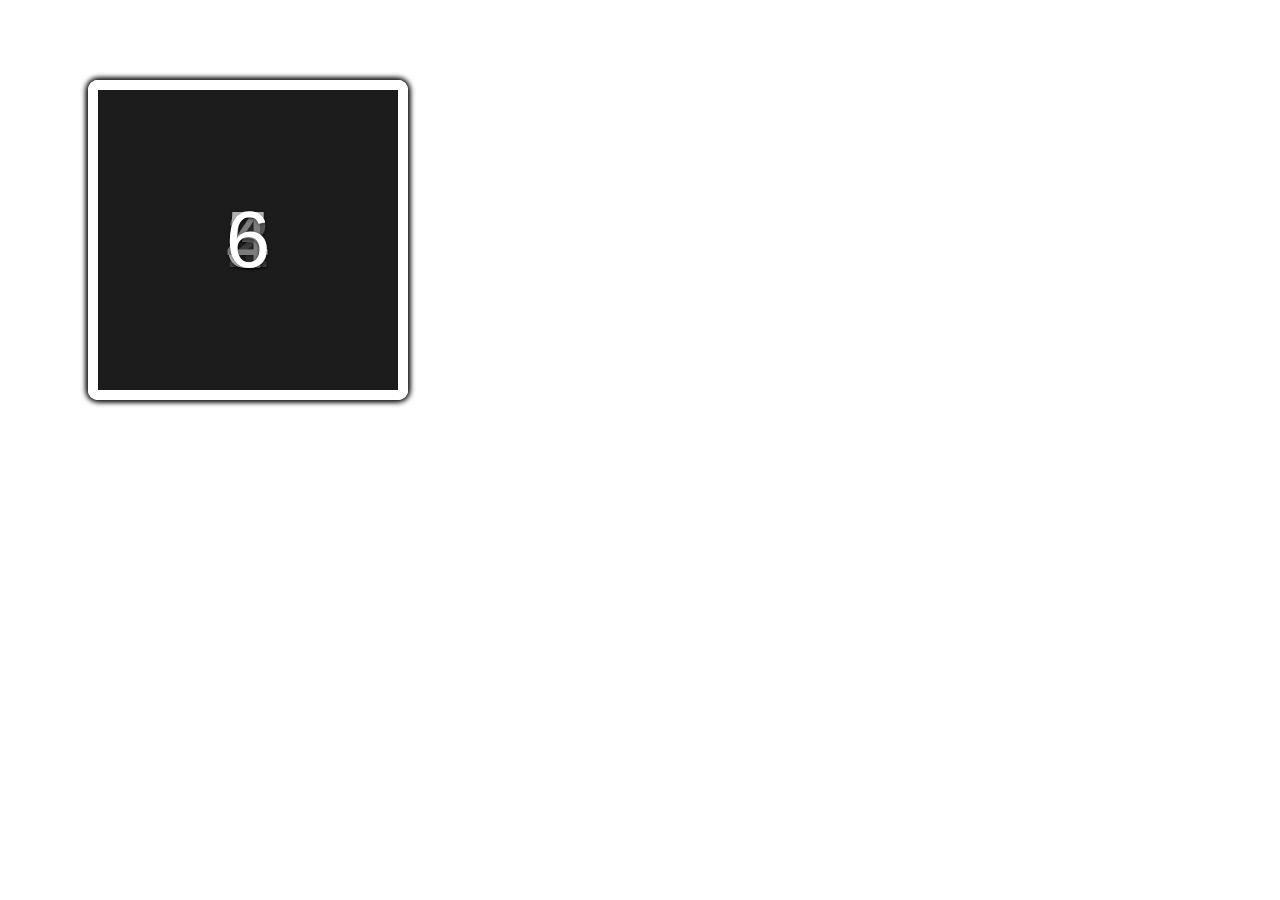
<file: 18.01.17cube/index.html>
<!DOCTYPE HTML>
<html lang="en-US">
<head>
	<meta charset="UTF-8">
	<title>CSS Cube Test</title>
	<link rel="stylesheet" href="main.css">
</head>
<body>
	<div id="wrapper">
		<div id="cube">
			<div class="side" id="side1">1</div>
			<div class="side" id="side2">2</div>
			<div class="side" id="side3">3</div>
			<div class="side" id="side4">4</div>
			<div class="side" id="side5">5</div>
			<div class="side" id="side6">6</div>
		</div>
	</div>
	<script src="http://cdnjs.cloudflare.com/ajax/libs/jquery/3.1.1/jquery.min.js"></script>
	<script>
		$(function(){
			$(document).mousemove(function(e){
				$('#cube').css({
					'-moz-transform':'rotateX('+e.pageY+'deg) rotateY('+e.pageX+'deg)'
				});
			});
		});
	</script>
</body>
</html>
</file>
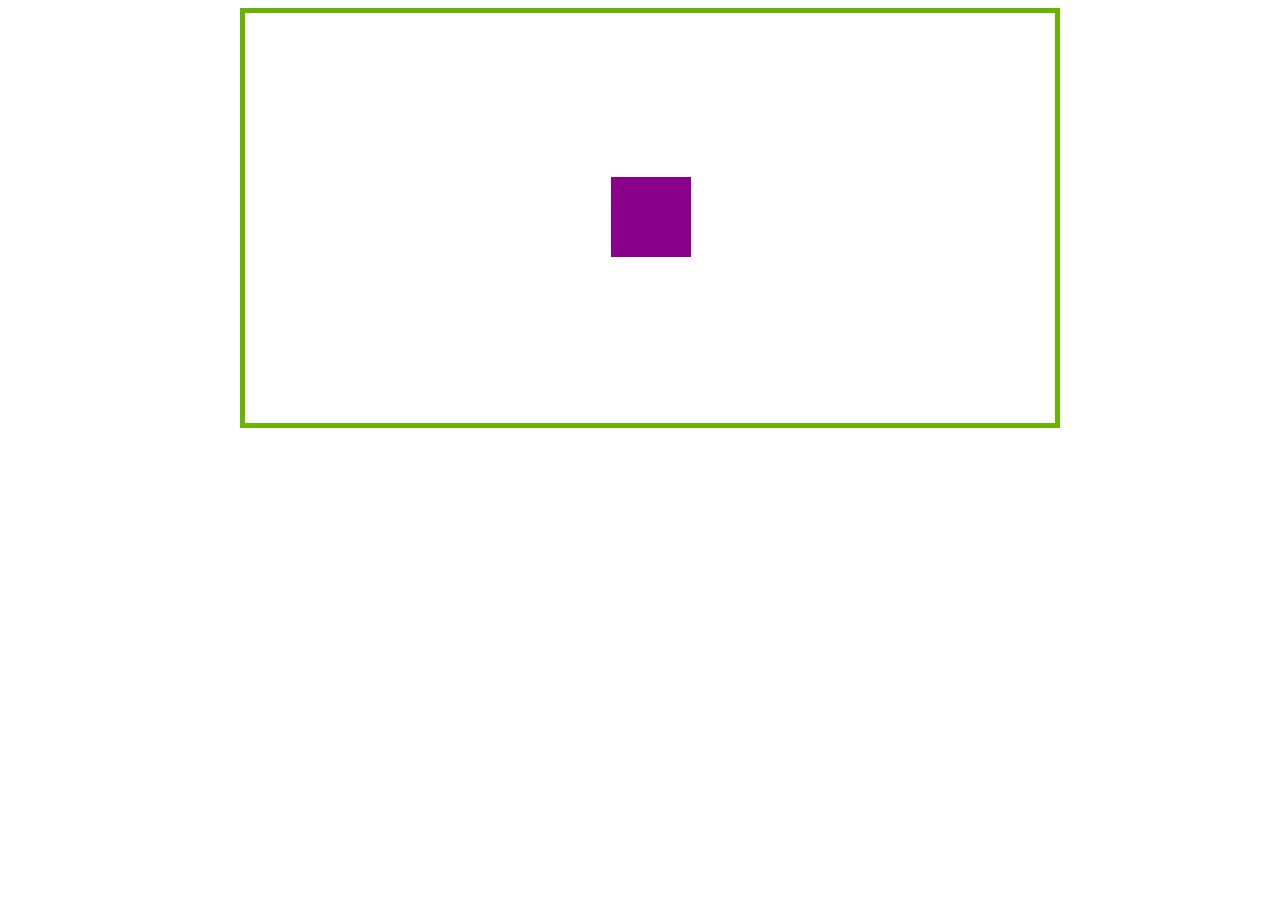
<file: dz.09.12.16/index.html>
<!DOCTYPE html>
<html>
<head>
    <title>Движение квадрата по экрану</title>
    <meta charset="UTF-8">
    <link rel="stylesheet" type="text/css" href="style.css">
   
</head>
<body>
    <div class="rectangle" id="rectangle">
        <div class="square" id="square"></div>
    </div>
<script type='text/javascript'>
  var rectangle = document.getElementById("rectangle");
  var square = document.getElementById("square");
  deltaX = 0;
  deltaY = 0;
  
  
  square.onmousedown = saveXY;
  square.addEventListener("onmousedown", saveXY, false);

  document.onmouseup = clearXY;
 
  function saveXY(objEvent) {
    if (objEvent) {
      x = objEvent.pageX;
      y = objEvent.pageY;
    }
    else {
      x = window.event.clientX;
      y = window.event.clientY;
    }
    
    xSquare = square.offsetLeft;
    ySquare = square.offsetTop;
    deltaX = xSquare - x;
    deltaY = ySquare - y;
    document.onmousemove = moveSquare;
  }
  function clearXY() {
    document.onmousemove = null; 
  }
  function moveSquare(objEvent) {
    if (objEvent) {
      x = objEvent.pageX;
      y = objEvent.pageY;
    }
    else {
      x = window.event.clientX;
      y = window.event.clientY;
    } 
    newX = deltaX + x;
    newY = deltaY + y;
    square.style.top = newY + "px";
    square.style.left = newX + "px";
if (xSquare <= 0 || ySquare <= 0 || (xSquare + 80) >= 800 || (ySquare + 80) >= 400)

    {
    rectangle.classList.add("error");
    clickRed();
    }
    else {
    rectangle.classList.remove("error");
    }
    function clickRed() {
        if (xSquare <= 0) square.style.left = "0px";
        if (ySquare <= 0) square.style.top = "0px";
        if ((xSquare + 80) >= 800) square.style.left = "730px"; 
        if ((ySquare + 80) >= 400) square.style.top = "330px"; 
        }                    
    }
  
</script>
</body>
</html>
</file>
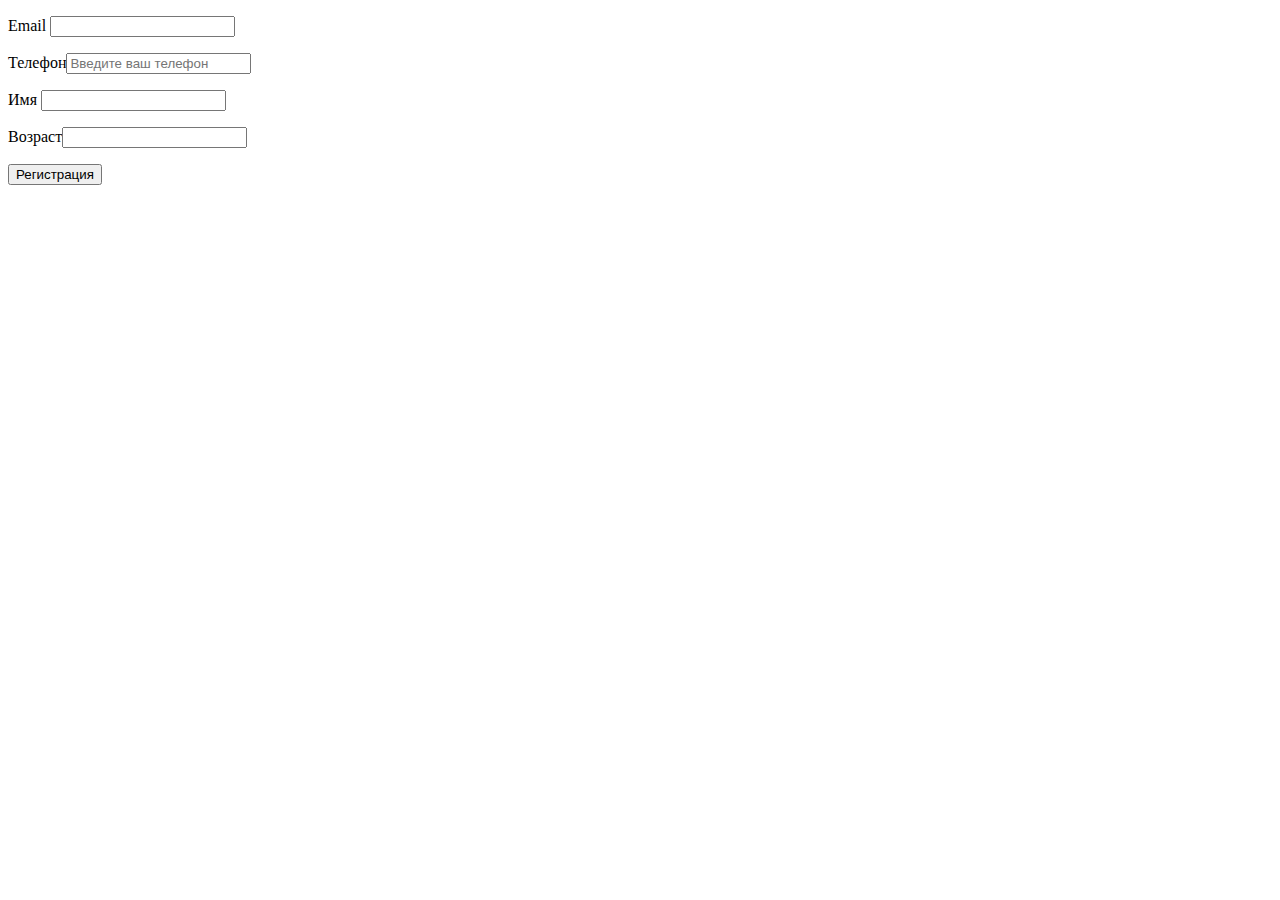
<file: dz02.12.16/index.html>
<!DOCTYPE html>
<html xmlns="http://www.w3.org/1999/xhtml">
<head>
   <title>Задание (02.12.2016) Форма для заполнения полей</title>

   <meta http-equiv="Content-Type" content="text/html; charset=utf-8" />
   <script type="text/javascript" src="file.js"></script>
   <script src="http://ajax.googleapis.com/ajax/libs/jquery/1.9.0/jquery.min.js"></script>
   <script src="maskedinput.js"></script> 
</head>
 <body>
    <form name="myform" method="post" action="reg.htm" onsubmit="return validateForm();">
      <p id="error1">Email <input id="error2" type="text"  name="email" /></p>
      <p id="error4">Телефон<input type="text" id="phone" name="lName" placeholder="Введите ваш телефон"></p>
      <p id="error5">Имя <input id="error6" type="text"  name="fName" /></p>
      <p id="error7">Возраст<input id="error8" type="text"  name="age" /></p>
      <p> <input type="submit" name="send" value="Регистрация"/></p>
    </form>
    <script type="text/javascript">
      jQuery(function($){
      $("#phone").mask("+38(099)999-99-99");
      });
    </script>
  </body>
</html>
</file>
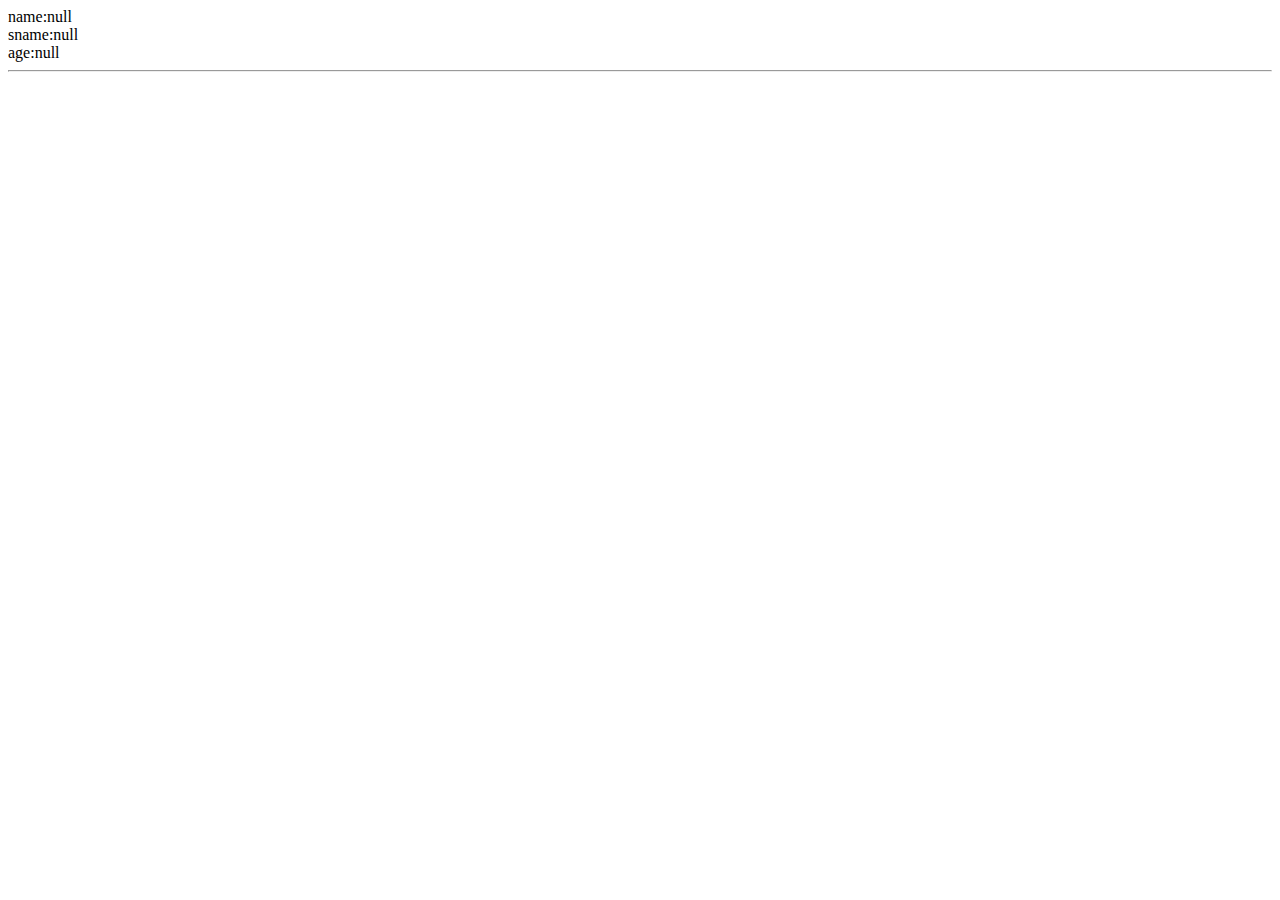
<file: dz091116_1/index.html>
<!DOCTYPE html>
<head>
  <meta charset="utf-8">
</head>
<body>

<script>
var arr = [];
var person = {};
function ask() {
    do {
        person = {
            name: prompt("Введите свое имя:"),
            sname: prompt("Введите свою фамилию:"),
            age: prompt("Введите свой возраст:")
        };
        arr.push(person);
        repeater = confirm("Пройти заполнение еще раз?");
    } while (repeater);
}
function say() {
    
 for (var i = 0; i < arr.length; i++) {
        for (text in arr[i]) {
            document.write(text + ':' + arr[i][text] + '<br>');
        }
      document.write('<hr>')  
    }
  }
ask();
say();
</script> 
  
  </body>
</html>
</file>
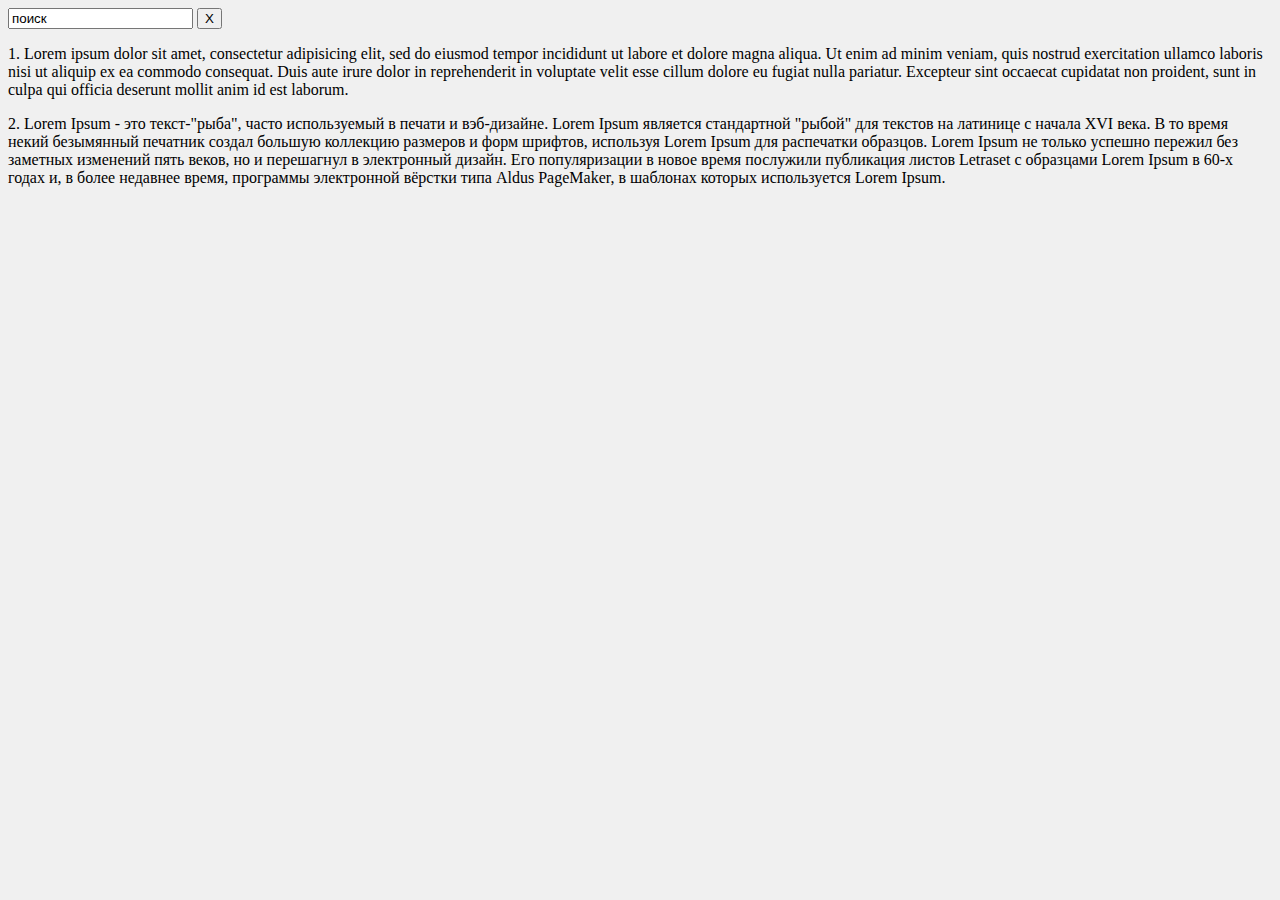
<file: DZ11.01.17/index.html>
<!DOCTYPE html>
<html>

<head>
<title>����� � ��������� ������ (jQuery)</title>
<meta http-equiv="content-type" content="text/html; charset=windows-1251">
<link rel="stylesheet" type="text/css" href="style.css">
<script src="https://ajax.googleapis.com/ajax/libs/jquery/3.1.1/jquery.min.js"></script>
<script  src="jquery.highlight.js"></script>


<script>
jQuery(document).ready(function(){

$('#search_text').bind('keyup oncnange', function() {
		$('#text').removeHighlight();
		txt = $('#search_text').val();
		if (txt == '') return;
		$('#text').highlight(txt);
		
		
	});

$('#clear_button').click(function() {
		$('#text').removeHighlight();
		$('#search_text').val('�����');
		jQuery.scrollTo(0, 500, {queue:true});
	});
});          
</script>

</head>

<body bgcolor="#F0F0F0" text="black" link="blue">

<div id="search_block">
	<input id="search_text" type="text" value="�����" onblur="if (this.value=='') this.value='�����';" onfocus="if (this.value=='�����') this.value='';" />
	<input id="clear_button" type="button" value="X" />
	<br>
</div>


	
<div id='text'>
	<p>1. Lorem ipsum dolor sit amet, consectetur adipisicing elit, sed do eiusmod tempor incididunt ut labore et dolore magna aliqua. Ut enim ad minim veniam, quis nostrud exercitation ullamco laboris nisi ut aliquip ex ea commodo consequat. Duis aute irure dolor in reprehenderit in voluptate velit esse cillum dolore eu fugiat nulla pariatur. Excepteur sint occaecat cupidatat non proident, sunt in culpa qui officia deserunt mollit anim id est laborum.</p>

	<p>2. Lorem Ipsum - ��� �����-"����", ����� ������������ � ������ � ���-�������. Lorem Ipsum �������� ����������� "�����" ��� ������� �� �������� � ������ XVI ����. � �� ����� ����� ���������� �������� ������ ������� ��������� �������� � ���� �������, ��������� Lorem Ipsum ��� ���������� ��������. Lorem Ipsum �� ������ ������� ������� ��� �������� ��������� ���� �����, �� � ���������� � ����������� ������. ��� ������������� � ����� ����� ��������� ���������� ������ Letraset � ��������� Lorem Ipsum � 60-� ����� �, � ����� �������� �����, ��������� ����������� ������ ���� Aldus PageMaker, � �������� ������� ������������ Lorem Ipsum.</p>
</div>



</body>
</html>
</file>
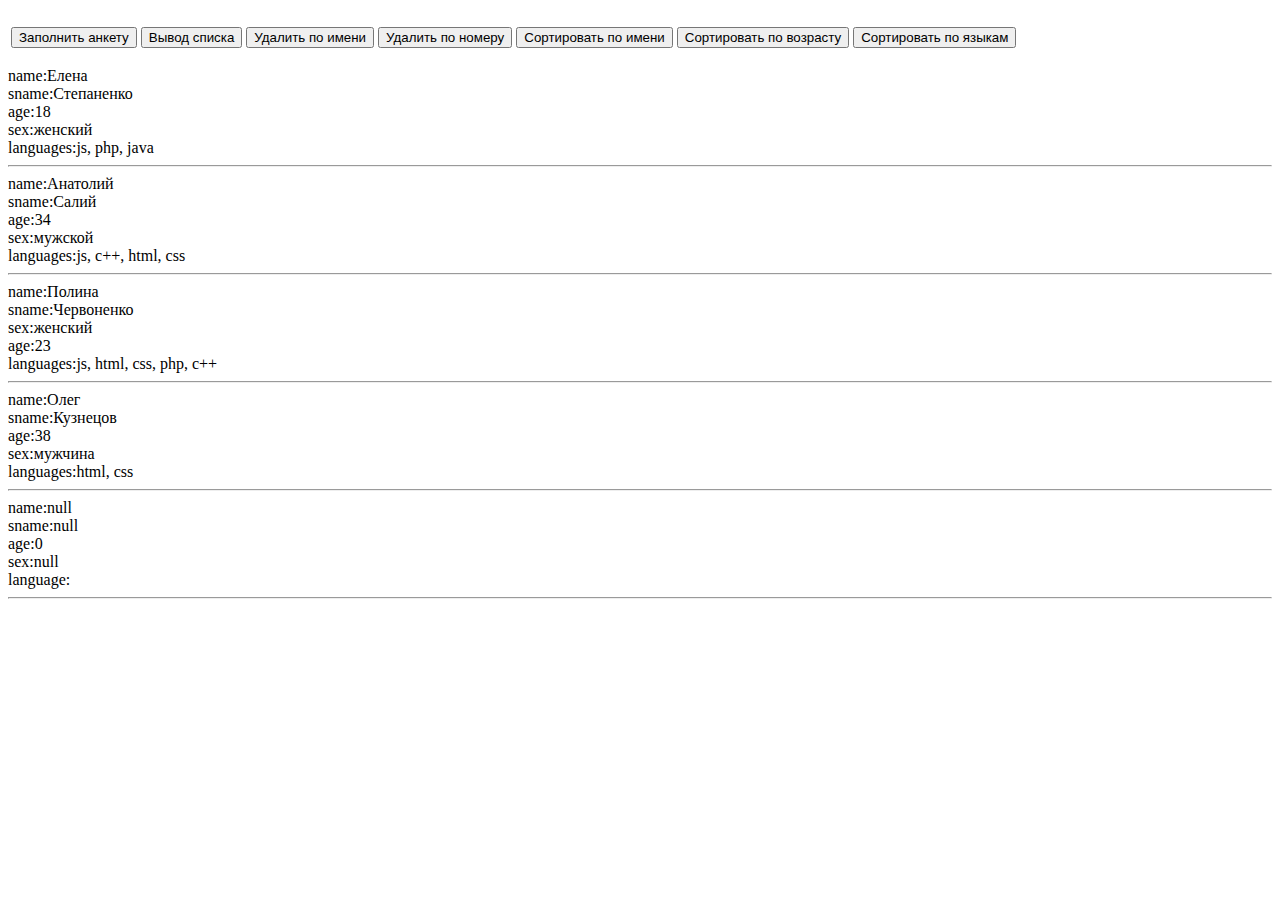
<file: dz16.11.16_DEL/index.html>
<!DOCTYPE html>
<html xmlns="http://www.w3.org/1999/xhtml">
<head>
   <title>Задание2 (11.11.2016) Список людей</title>
   <meta http-equiv="Content-Type" content="text/html; charset=utf-8" />
</head>
<body>
  <div>
    <table>
      <tr>
        <td>
          <p style="text-align: center"><input type="button" value="Заполнить анкету" onclick="ask()" /></p>
        </td>
        <td>
          <p style="text-align: center"><input type="button" value="Вывод списка" onclick="say()" /></p>
        </td>
       <td>
          <p style="text-align: center"><input type="button" value="Удалить по имени" onclick="ButtonDel()" /></p>
       </td>
        <td>
          <p style="text-align: center"><input type="button" value="Удалить по номеру" onclick="ButtonDelNumb()" /></p>
        </td>
        <td>
          <p style="text-align: center"><input type="button" value="Сортировать по имени" onclick="sortName()" /></p>
        </td>
        <td>
          <p style="text-align: center"><input type="button" value="Сортировать по возрасту" onclick="sortAge()" /></p></td>
        <td>
          <p style="text-align: center"><input type="button" value="Сортировать по языкам" onclick="sortLang()" /></p>
        </td>
      </tr>
    </table> 
  </div>
  <div>
    <script type="text/javascript" src="script_file.js"></script>
  </div>

</body>
    
 </html>
</file>
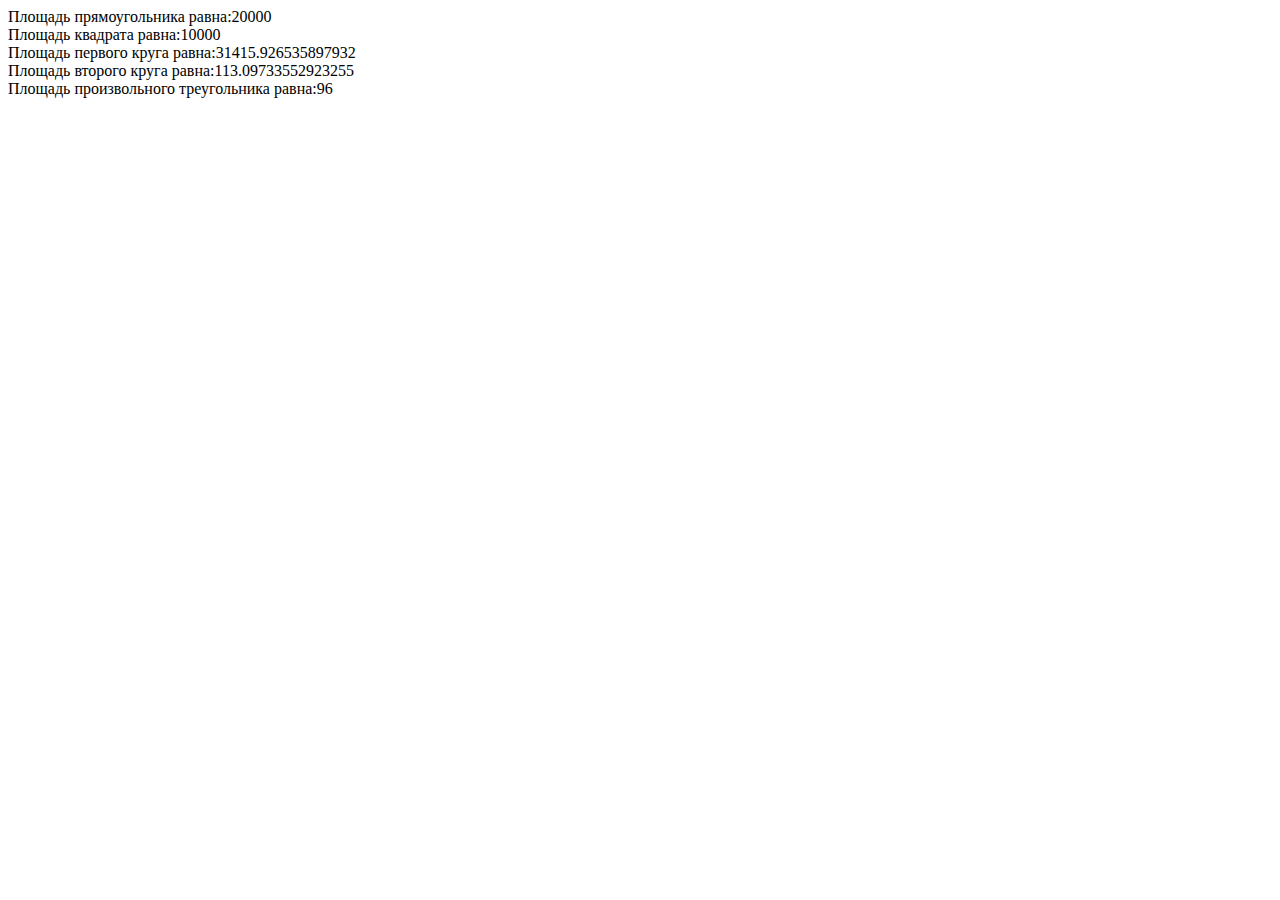
<file: dz30.11.16/index.html>
<!DOCTYPE html>
<html xmlns="http://www.w3.org/1999/xhtml">
<head>
   <title>Задание (30.11.2016) Полиморфизм </title>
   <meta http-equiv="Content-Type" content="text/html; charset=utf-8" />
</head>
<body>
 
    <script>
      
    
         //Конструктор родительского класса
      function Figure(w, h){
          this.width = w; //одна из сторон квадрата, прямоугольника; основание треугольника, радиус круга
          this.height = h; // вторая сторона прямоугольника; высота опущення к основанию треугольника
      }

        
      Figure.prototype.Rectangle = function(){
          return this.width * this.height;
      }

      Figure.prototype.Quadrate = function(){
          return Math.pow(this.width, 2);
      }

      Figure.prototype.Circle = function(){
          return Math.PI*Math.pow(this.width, 2);
      }

      Figure.prototype.Triangle = function(){
          return 0.5 * this.width * this.height;
      }


       // Создаем экземпляр родителя
      var fig1 = new Figure(100, 200);  
      var fig2 = new Figure(6); 
      var fig3 = new Figure(12, 16);                    
       

      document.write('Площадь прямоугольника равна:' + fig1.Rectangle() + "<br />");
      document.write('Площадь квадрата равна:' + fig1.Quadrate() + "<br />");
      document.write('Площадь первого круга равна:' + fig1.Circle() + "<br />");
      document.write('Площадь второго круга равна:' + fig2.Circle() + "<br />");
      document.write('Площадь произвольного треугольника равна:' + fig3.Triangle() + "<br />");
    </script>
</body>
    
 </html>
</file>
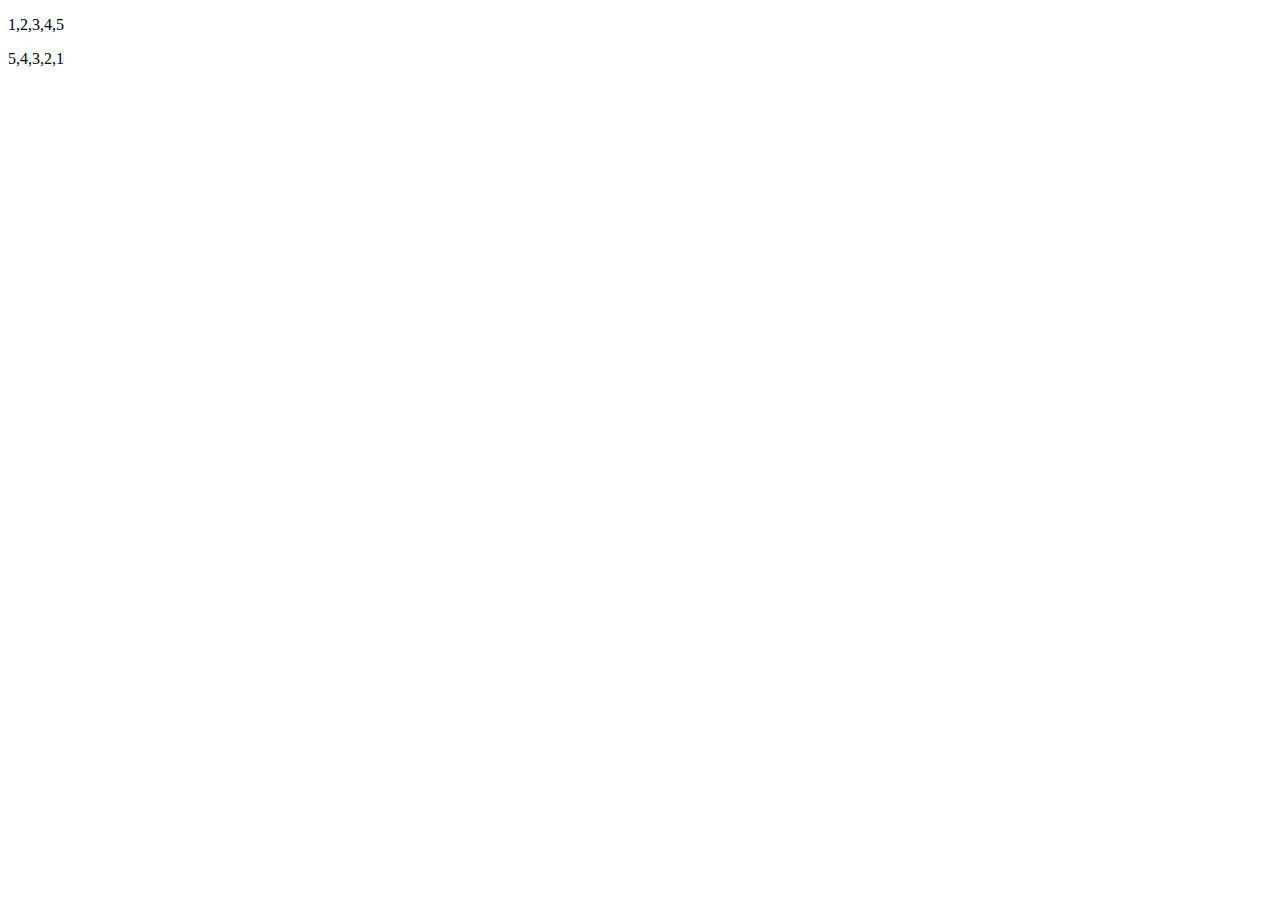
<file: dz091116_2/reverse.html>
<!DOCTYPE html>
<head>
  <meta charset="utf-8">
  <title>Переворачивание массива</title>
</head>
<body>
<script>
	var v = [1,2,3,4,5];                  
	document.write ('<p>' + v);
	for (var k, j = 0, J = v.length, L = parseInt (J / 2); j < L; j++)
   	k = v [j],
       v [j] = v [J - 1 - j],
       v [J - 1 - j] = k;    
   document.write ('<p>' + v);
</script>
</body>
</html>
</file>
<file: 18.01.17cube/main.css>
body {
  background: url(http://subtlepatterns.com/patterns/light_noise_diagonal.png);
  font: 1em 'PT Sans',Tahoma,Arial;
}

#wrapper {
  -moz-perspective: 900px;
  margin: 80px;
}

#cube {
  position: relative;
  width: 300px;
  height: 300px;
  -moz-transform-origin: 50% 50% -150px;
  -moz-transform-style: preserve-3d;
}

.side {
  width: 300px;
  height: 300px;
  background: rgba(0,0,0,.3);
  background: -moz-radial-gradient(rgba(0,0,0,.1),rgba(0,0,0,.5));
  position: absolute;
  border: 10px solid #fff;
  border-radius: 10px;
  font-size: 5em;
  color: #fff;
  line-height: 300px;
  text-align: center;
  text-shadow: 0 1px 3px rgba(0,0,0,.4);
  box-shadow: 0 0 6px rgba(0,0,0,.5);
  -moz-transform-origin: 50% 50% -150px;
}

#side2 {
  -moz-transform: rotateY(90deg);
}

#side3 {
  -moz-transform: rotateY(-90deg);
}
#side4 {
  -moz-transform: rotateX(90deg);
}
#side5 {
  -moz-transform: rotateX(-90deg);
}
#side6 {
  -moz-transform: rotateY(180deg);
}
</file>
<file: dz.09.12.16/style.css>
.rectangle {
  position: relative;
  top: 50%;
  left: 50%;
  width: 800px;
  height: 400px;
  margin-left: -400px;
  margin-top: 4px;
  border: 5px solid #69b401;
  padding: 5px;
}

.square{
  cursor: move;
	position: absolute;
  right: 45%;
  top: 40%;
  width: 80px;
  height: 80px;
  background: #8b008b;
}

.error {
      border-color: red;
    }
</file>
<file: DZ11.01.17/style.css>
.highlight {
	background-color: #e5be01;
}
</file>
